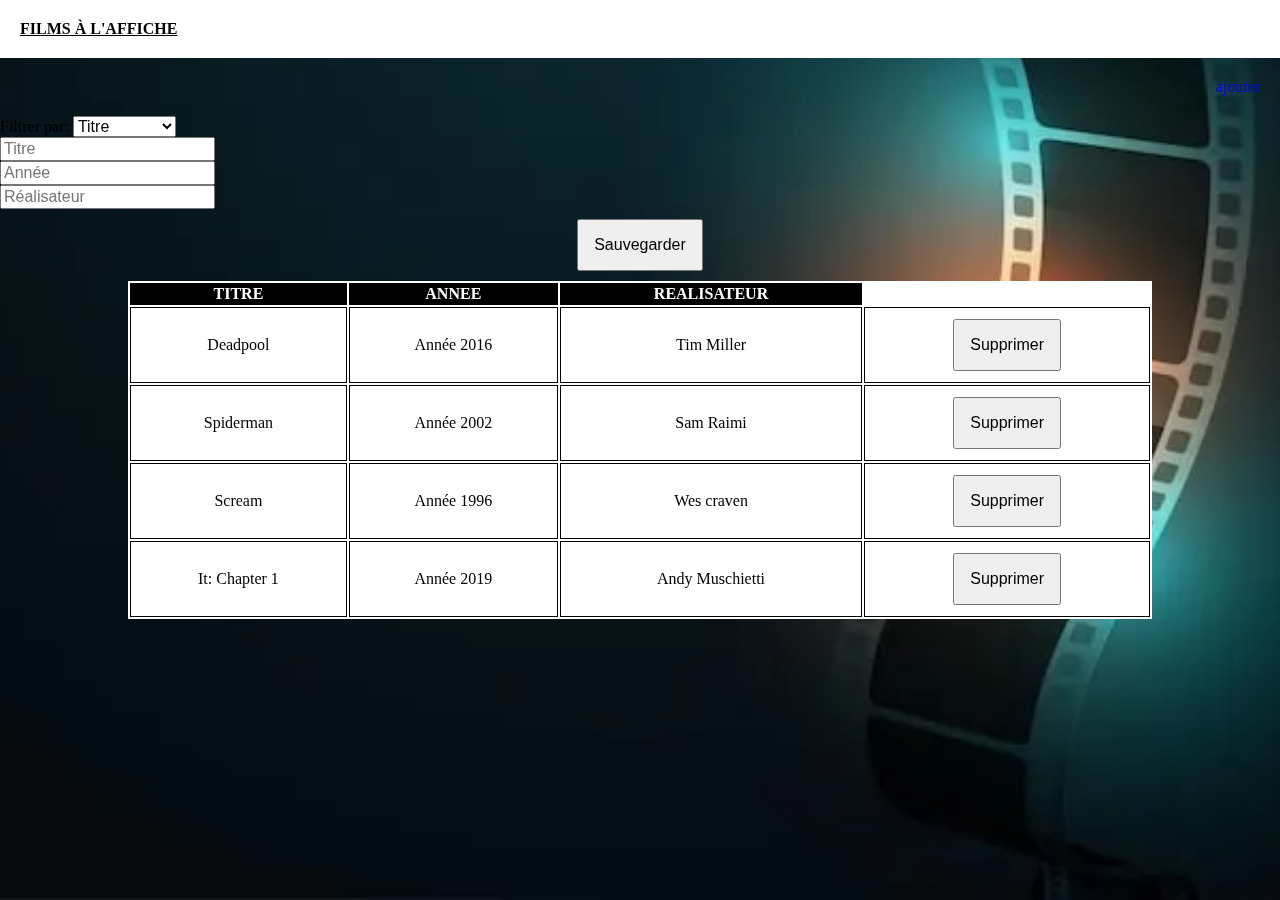
<file: index.html>
<!DOCTYPE html>
<html lang="fr">

<head>
    <meta charset="UTF-8">
    <meta name="viewport" content="width=device-width, initial-scale=1.0">
    <link rel="stylesheet" href="assets/css/style.css">
    <link href="https://cdn.jsdelivr.net/npm/bootstrap@5.3.8/dist/css/bootstrap.min.css" rel="stylesheet" integrity="sha384-sRIl4kxILFvY47J16cr9ZwB07vP4J8+LH7qKQnuqkuIAvNWLzeN8tE5YBujZqJLB" crossorigin="anonymous">
    <title>ECF Vidéotèque</title>
</head>

<body>
    <img src="assets/img/fond-cinema.webp" id="fond" class="fond" alt="Fond d'écran">
    <header>
        <div class="container text-center mt-5"><h1>FILMS À L'AFFICHE</h1></div><!--Titre--><!--ID TITRE-->
    </header>
    <div class="row mt-5"><!--Ajouter-->
        <div class="col-3">
            <a href="new.html"  class="btn btn-primary">ajouter</a>
            <div class="mt-4">
                <label for="choix" class="form-label">Filtrer par:</label><!--Filtrer par-->
                <select id="choix" class="form-select">
                        <option value="titre">Titre</option>
                        <option value="annee">Année</option>
                        <option value="realisateur">Réalisateur</option>   
                </select>
            </div>
            <div class="row mt-3">
                <div class="col-4">
                <input type="text" id="title" class="form-control" placeholder="Titre"><!--id title-->
                </div>
            <div class="col-4">
                <input type="number" id="year" class="form-control" placeholder="Année" min="1900"><!--id year-->
                </div>
            <div class="col-4">
                <input type="text" id="author" class="form-control" placeholder="Réalisateur"><!--id author-->
                </div>
            </div>
            <button class="btn btn-success mt-4" id="sauvegarder">Sauvegarder</button><!--Sauvegarder si rempli les champs-->
                    </div>
                </div>
                <div class="row mt-5">
                <div class="col-12" id="film"><!--ID FILM-->
                <table><!--tableau-->
                    <thead><!--En-tête du tableau-->
                        <tr>
                        <th>TITRE</th>
                        <th>ANNEE</th>
                        <th>REALISATEUR</th>
                        </tr>
                    </thead>
                    <tbody id="filmTable"><!--Corps du tableau-->
                        <tr><!--1ère ligne du tableau-->
                            <td>Deadpool</td>
                            <td>Année 2016</td>
                            <td>Tim Miller</td>
                            <td><button class="btn btn-danger" data-id="1">Supprimer</button></td>
                        </tr>
                        <tr><!--2ème ligne du tableau-->
                            <td>Spiderman</td>
                            <td>Année 2002</td>
                            <td>Sam Raimi</td>
                            <td><button class="btn btn-danger" data-id="2">Supprimer</button></td>
                        </tr>
                        <tr><!--3ème ligne du tableau-->
                            <td>Scream</td>
                            <td>Année 1996</td>
                            <td>Wes craven</td>
                            <td><button class="btn btn-danger" data-id="3">Supprimer</button></td>
                        </tr>
                        <tr><!--4ème ligne du tableau-->
                            <td>It: Chapter 1</td>
                            <td>Année 2019</td>
                            <td>Andy Muschietti</td>
                            <td><button class="btn btn-danger" data-id="4">Supprimer</button></td>
                        </tr>
                    </tbody>
                </table>  
                </div>
            </div>
        </div>
<!-- <footer><a href="new.html">Page suivante</a></footer> -->
<script src="./assets/js/app.js" rel="stylesheet"></script> 
<script src="https://cdn.jsdelivr.net/npm/bootstrap@5.3.8/dist/js/bootstrap.bundle.min.js" integrity="sha384-FKyoEForCGlyvwx9Hj09JcYn3nv7wiPVlz7YYwJrWVcXK/BmnVDxM+D2scQbITxI" crossorigin="anonymous"></script>
</body>
</html>
</file>
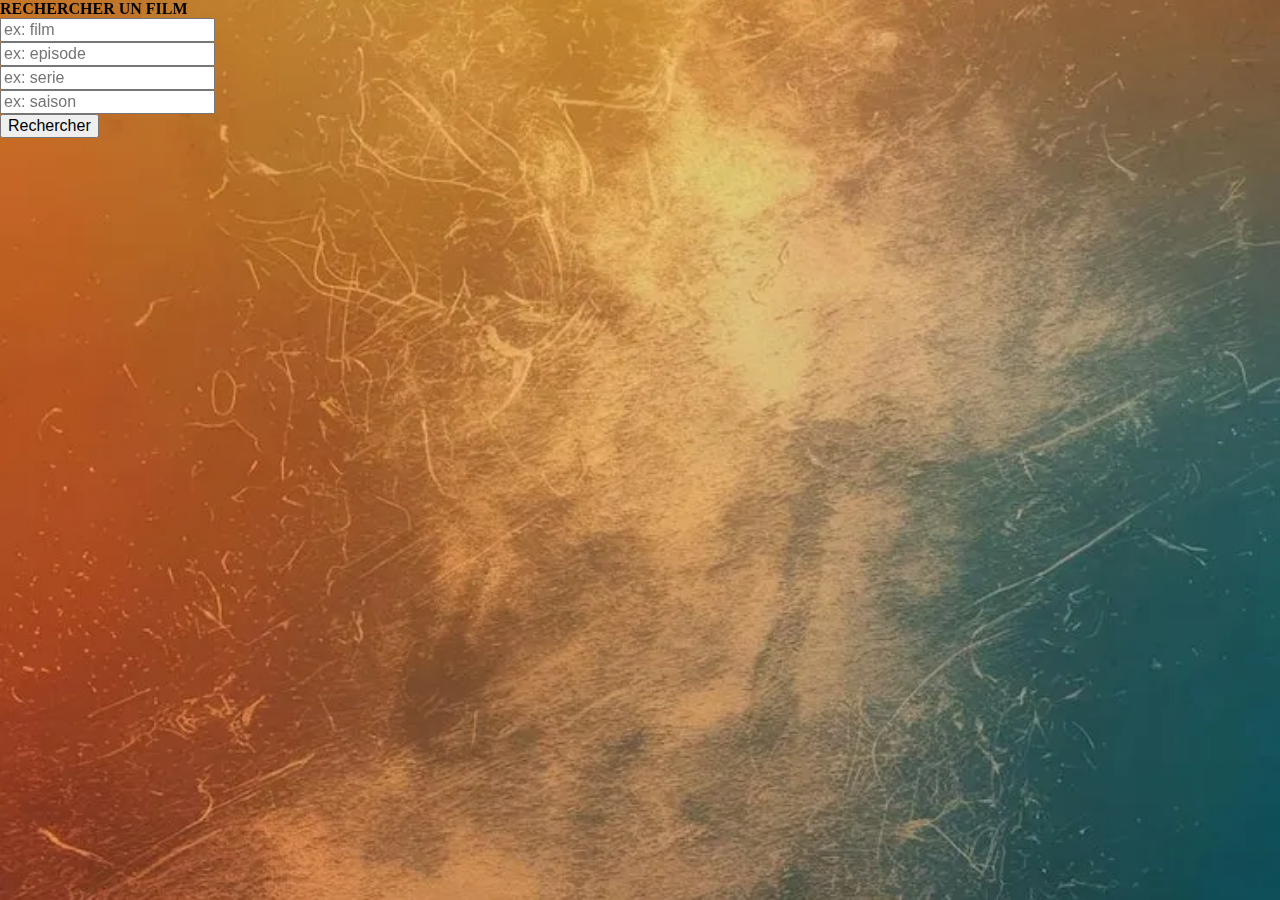
<file: new.html>
<!DOCTYPE html>
<html lang="fr">
<head>
    <meta charset="UTF-8">
    <meta name="viewport" content="width=device-width, initial-scale=1.0">
    <link rel="stylesheet" href="assets/css/new.css">
    <link href="https://cdn.jsdelivr.net/npm/bootstrap@5.3.8/dist/css/bootstrap.min.css" rel="stylesheet" integrity="sha384-sRIl4kxILFvY47J16cr9ZwB07vP4J8+LH7qKQnuqkuIAvNWLzeN8tE5YBujZqJLB" crossorigin="anonymous">
    <script src="https://cdnjs.cloudflare.com/ajax/libs/gsap/3.12.2/gsap.min.js"></script>
    <title>ECF Vidéotèque</title>
</head>
<body>
    <img src="assets/img/image fond.webp" id="fondDEcran" class="fond" alt="Fond d'écran">
    <header>
        <div class="container text-center mt-5"><h1>RECHERCHER UN FILM</h1></div>
    </header>
    <!-- <select id="select">
        <option value="film" id="Film">film</option>
        <option value="episode" id="Episodes">episode</option>
        <option value="serie" id="Serie">serie</option>
        <option value="saison" id="Saison">saison</option>
    </select> -->
    <div class="container">
    <div class="row mt-5">
                <div class="col-3">
                <input type="search" id="film" class="form-control" placeholder="ex: film"><!--id film-->
                </div>
                
                <div class="col-3">
                <input type="search" id="episode" class="form-control" placeholder="ex: episode"><!--episode-->
                </div>

                <div class="col-3">
                <input type="search" id="serie" class="form-control" placeholder="ex: serie"><!--id serie-->
                </div>

                <div class="col-3">
                <input type="search" id="saison" class="form-control" placeholder="ex: saison"><!--id saison-->
                </div>
    </div>
    <div class="row mt-3">
        <div class="col-4">
                <button class="btn btn-primary mt-2" id="button">Rechercher</button>
        </div>
    </div>
    <div class="row mt-5" id="resultat"></div>
        <!--pour le poster ou image-->
        
    </div>
    </div>
    <script src="./assets/js/new.js" rel="stylesheet"></script> 
    <script src="https://cdn.jsdelivr.net/npm/bootstrap@5.3.8/dist/js/bootstrap.bundle.min.js" integrity="sha384-FKyoEForCGlyvwx9Hj09JcYn3nv7wiPVlz7YYwJrWVcXK/BmnVDxM+D2scQbITxI" crossorigin="anonymous"></script>  
</body>
</html>
</file>
<file: assets/css/style.css>
* {
    box-sizing: border-box;
    font-size: 16px;
    margin: auto;
}
header {
    text-decoration: underline;
    background-color: white;
    padding: 20px;
}

#fond {
position: fixed;
top: 0;
left: 0;
width: 100%;
height: 100%;
z-index: -1;
object-fit: cover;
} 
button {
    margin-top: 10px;
    margin-bottom: 10px;
    padding: 15px;
    display: flex;
}

table {
    background-color: white;
    text-align: center; 
    display: inline-flexbox;
    width: 80%;
    margin: auto;
}

table thead th {
    background-color: black;
    color: white;
    border-collapse: collapse;
    border: 1px solid black;
    border-left: 1px solid black;
}
table tr td {
    border-collapse: collapse;
    border-left: 1px solid black;
    border: 1px solid black;
}

html a {
    text-decoration: none;
    padding: 20px;
    display: flex;
    justify-content: end;
}
/* tablette */
@media screen and (max-width: 768px) {

   #title, #year, #author{

        display: inline-flex;
        align-items: center;
        justify-content: center;
    } 
    
}

/* smartphone */
@media screen and (max-width: 576px) {

    
}
</file>
<file: assets/css/new.css>
* {
    box-sizing: border-box;
    font-size: 16px;
    margin: auto;
}
#fondDEcran {
position: fixed;
top: 0;
left: 0;
width: 100%;
height: 100%;
z-index: -1;
object-fit: cover;
}


/* tablette */
@media screen and (max-width: 768px) {

}

/* smartphone */
@media screen and (max-width: 576px) {

    #resultat {
        display: block;
        align-items: center;
    }
    
}
</file>
